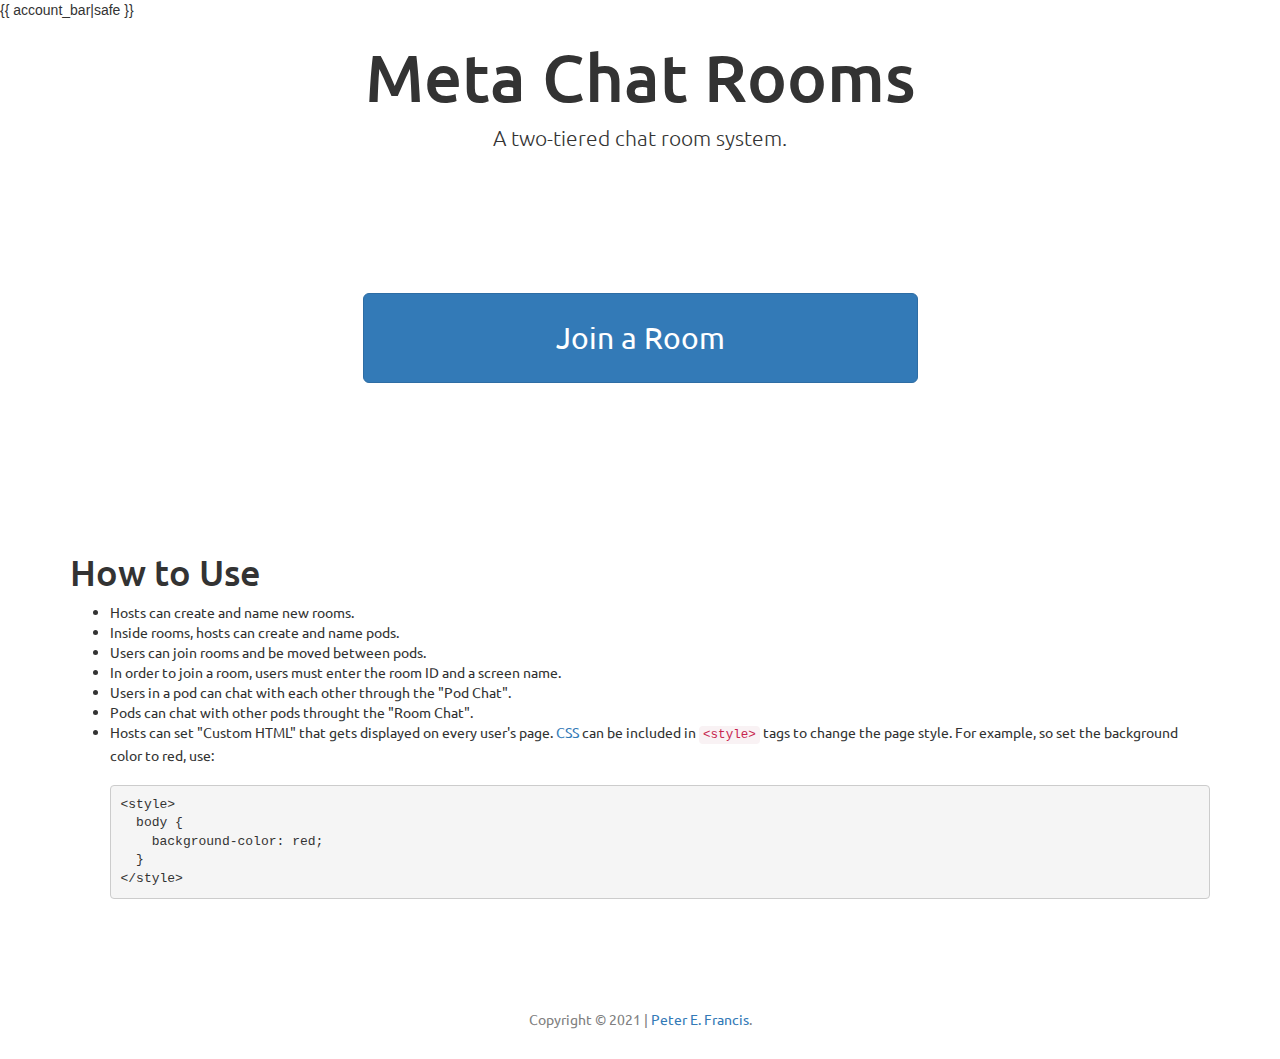
<file: templates/index.html>
<!DOCTYPE html>
<html lang="en">
  <head>
    <link rel="stylesheet" href="https://maxcdn.bootstrapcdn.com/bootstrap/3.4.0/css/bootstrap.min.css">
    <script src="https://ajax.googleapis.com/ajax/libs/jquery/3.4.1/jquery.min.js"></script>
    <script src="https://maxcdn.bootstrapcdn.com/bootstrap/3.4.0/js/bootstrap.min.js"></script>
    <meta content="width=device-width, initial-scale=1.0" name="viewport">
    <meta charset="utf-8">

    <!-- do not cache this page -->
    <meta http-equiv="cache-control" content="max-age=0"/>
    <meta http-equiv="cache-control" content="no-cache"/>
    <meta http-equiv="expires" content="0"/>
    <meta http-equiv="expires" content="Tue, 01 Jan 1980 1:00:00 GMT"/>
    <meta http-equiv="pragma" content="no-cache"/>

    <title>
      Meta Chat Rooms
    </title>

    <link rel="preconnect" href="https://fonts.gstatic.com">
    <link href="https://fonts.googleapis.com/css2?family=Ubuntu:ital,wght@0,300;0,400;0,500;0,700;1,300;1,400;1,500;1,700&display=swap" rel="stylesheet">

    <style>
      body {
        background-color: white;
        min-width: 330px;
      }

      br {
        user-select: none;
      }

      * {
        font-family: 'Ubuntu', sans-serif;
      }

    </style>
  </head>
  <body>

    {{ account_bar|safe }}


    <div class="container">

      <div class="row">
        <div class="col-md-12 text-center">
          <h1 class="text-center" style="font-size: 50pt;">Meta Chat Rooms</h1>
          <p class="text-center lead">A two-tiered chat room system.</p>
        </div>
      </div>


      <div class="row" style="margin-top: 120px;">
        <div class="col-xs-3"></div>
        <div class="col-md-6">
          <button type="button" class="btn btn-lg btn-block btn-primary center-block"
                    onclick="window.location.href='/join'" style="height:3em; font-size: 30px; overflow-wrap: normal; white-space: normal;">
              Join a Room
          </button>
        </div>
        <div class="col-xs-3"></div>
      </div>

      <div class="row" style="margin-top: 150px;">
        <div class="col-md-12">
          <h1>How to Use</h1>
          <ul>
            <li>Hosts can create and name new rooms.</li>
            <li>Inside rooms, hosts can create and name pods.</li>
            <li>Users can join rooms and be moved between pods.</li>
            <li>In order to join a room, users must enter the room ID and a screen name.</li>
            <li>Users in a pod can chat with each other through the "Pod Chat".</li>
            <li>Pods can chat with other pods throught the "Room Chat".</li>
            <li>Hosts can set "Custom HTML" that gets displayed on every user's page. <a href="https://www.w3schools.com/css/default.asp">CSS</a> can be included in <code>&lt;style></code> tags to change the page style. For example, so set the background color to red, use:
<br><br>
<pre>
&ltstyle>
  body {
    background-color: red;
  }
&lt/style>
</pre>
            </li>
          </ul>
        </div>
      </div>


    </div>

    <center style="color: grey; margin-bottom: 30px; margin-top: 100px">
      Copyright &copy; 2021 | <a href="https://PeterEFrancis.com">Peter E. Francis</a>.
    </center>

    <script>
      $(document).ready(function(){
        $('[data-toggle="tooltip"]').tooltip();
      });
    </script>
  </body>
</html>
</file>
